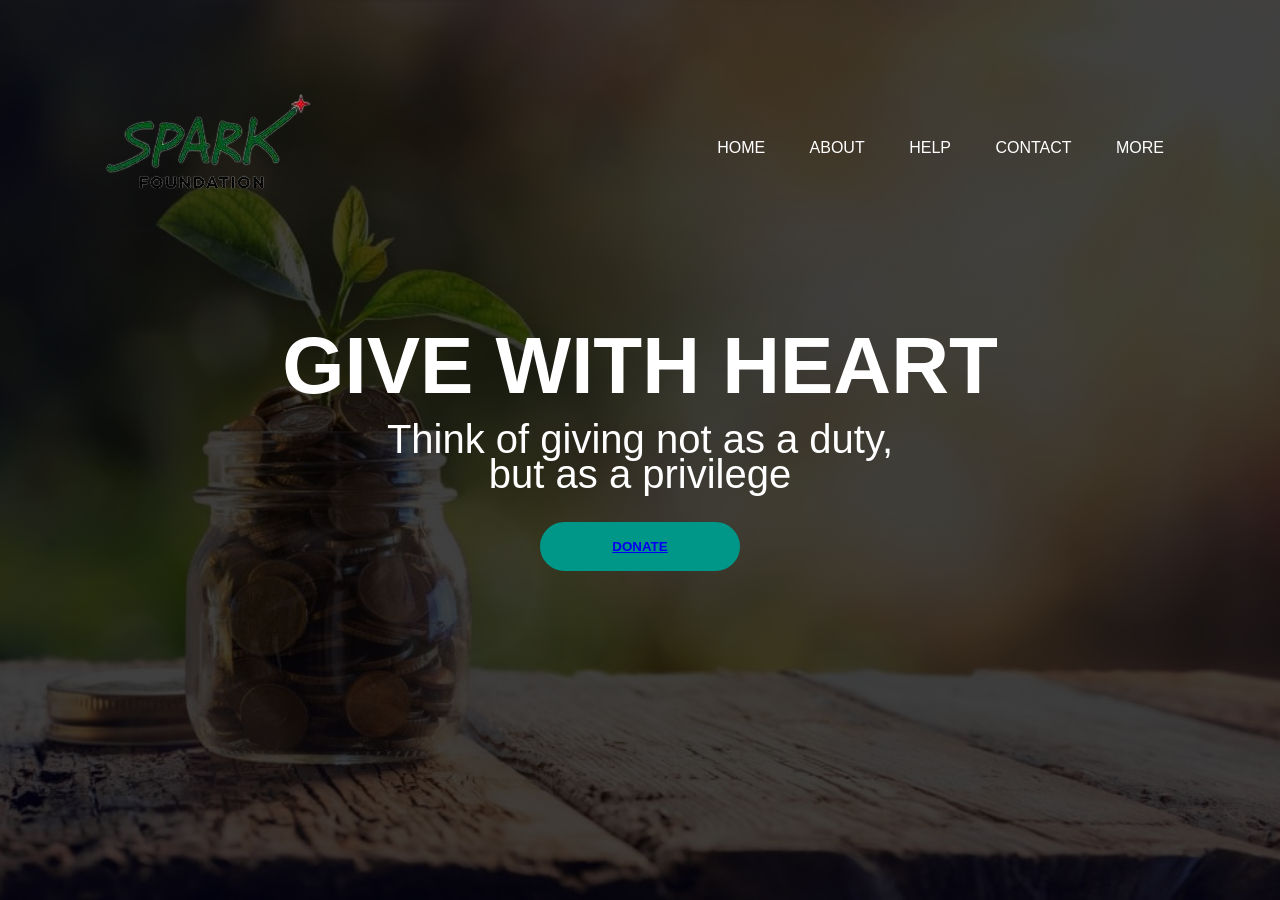
<file: index.html>
<!DOCTYPE>
<html>
    <head>
        <title>Spark Foundation</title>
        <link rel="stylesheet" href="style.css">
    </head>
    <body>
        <div class="banner">
        <div class="navbar">
            <img src="logoo.png" class="logoo">
            <ul>
                <li>
                    <li><a href="#">HOME</a></li>
                    <li><a href="#">ABOUT </a></li>
                    <li><a href="#">HELP</a></li>
                    <li><a href="#">CONTACT</a></li>  
                    <li><a href="#">MORE</a></li>    
                </li>
            </ul>
        </div>
        <div class="content">
        <h1>GIVE WITH HEART</h1>
        <p>Think of giving not as a duty,<br> but as a privilege</p>
        <div>
            <button type="button"><a href="form.html">DONATE</a></button>
        </div>
    </div>
</div>

    </body>
    
</html>
</file>
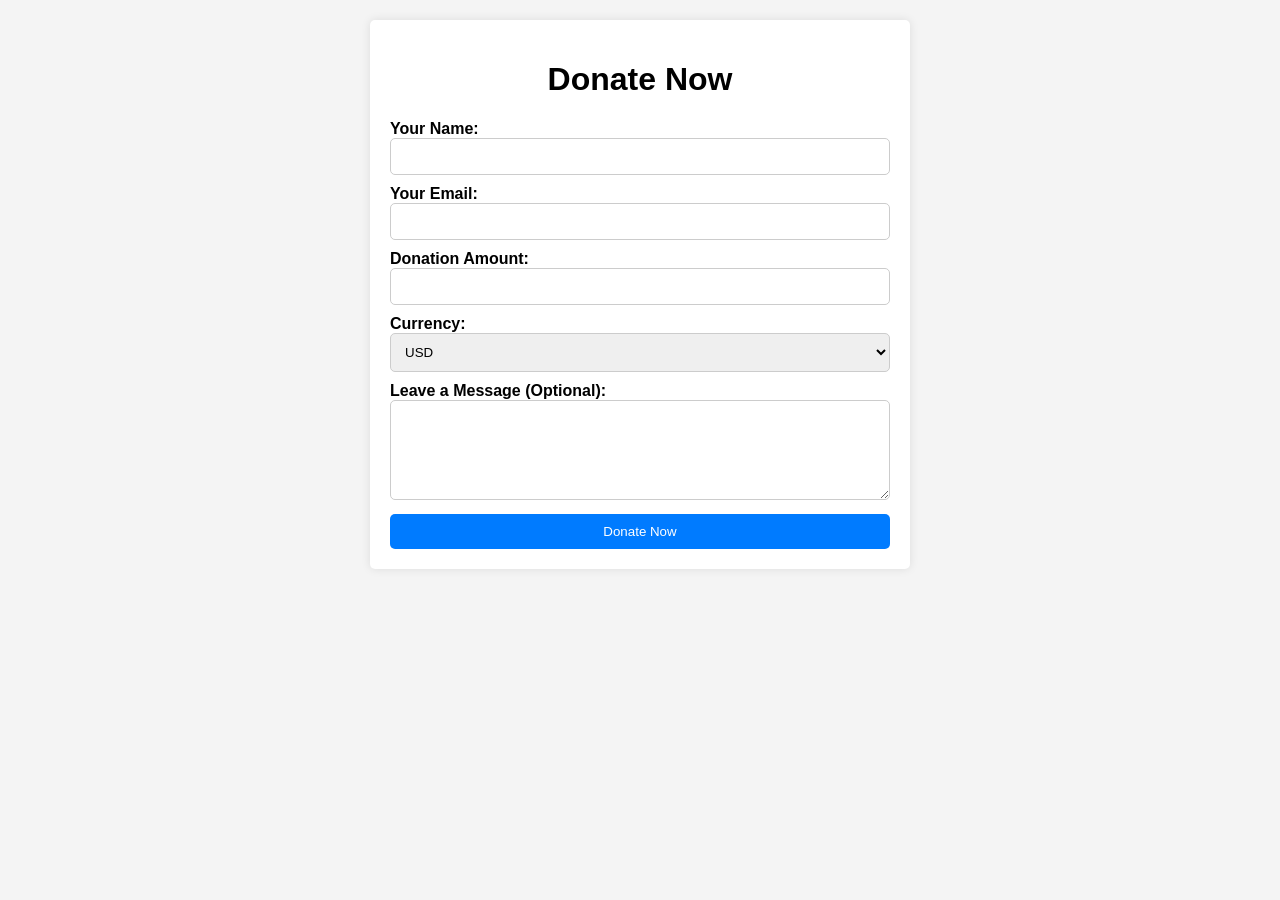
<file: form.html>
<!DOCTYPE html>
<html lang="en">
<head>
    <meta charset="UTF-8">
    <meta name="viewport" content="width=device-width, initial-scale=1.0">
    <title>Donate Now</title>
    <style>
        body {
            font-family: Arial, sans-serif;
            margin: 0;
            padding: 0;
            background-color: #f4f4f4;
        }
        .container {
            max-width: 500px;
            margin: 20px auto;
            background-color: #fff;
            padding: 20px;
            border-radius: 5px;
            box-shadow: 0 0 10px rgba(0, 0, 0, 0.1);
        }
        h1 {
            text-align: center;
        }
        form {
            margin-top: 20px;
        }
        label {
            font-weight: bold;
        }
        input[type="text"],
        input[type="email"],
        input[type="number"],
        select,
        textarea {
            width: 100%;
            padding: 10px;
            margin-bottom: 10px;
            border: 1px solid #ccc;
            border-radius: 5px;
            box-sizing: border-box;
        }
        textarea {
            height: 100px;
        }
        button {
            display: block;
            width: 100%;
            padding: 10px;
            background-color: #007bff;
            color: #fff;
            border: none;
            border-radius: 5px;
            cursor: pointer;
        }
        button:hover {
            background-color: #0056b3;
        }
    </style>
</head>
<body>
    <div class="container">
        <h1>Donate Now</h1>
        <form action="process_donation.php" method="post">
            <!-- Form fields -->
        </form>
            <label for="name">Your Name:</label>
            <input type="text" id="name" name="name" required>
            
            <label for="email">Your Email:</label>
            <input type="email" id="email" name="email" required>
            
            <label for="amount">Donation Amount:</label>
            <input type="number" id="amount" name="amount" min="1" required>
            
            <label for="currency">Currency:</label>
            <select id="currency" name="currency" required>
                <option value="USD">USD</option>
                <option value="EUR">EUR</option>
                <option value="GBP">GBP</option>
                <!-- Add more currency options as needed -->
            </select>
            
            <label for="message">Leave a Message (Optional):</label>
            <textarea id="message" name="message" rows="4" cols="50"></textarea>
            
            <button type="submit">Donate Now</button>
        </form>
    </div>
</body>
</html>
</file>
<file: style.css>
*{
    margin: 0;
    padding: 0;
    font-family: sans-serif;
}
.banner{
    width: 100%;
    height: 100vh;
    background-image: linear-gradient(rgba(0,0,0,0.75),rgba(0,0,0,0.75)),url(i.jpg);
    background-size: cover;
    background-position: center;
}
.navbar{
    width: 85%;
    margin: auto;
    padding: 35px 0;
    display: flex;
    align-items: center;
    justify-content: space-between;
}
.logo{
    width: 120px;
    cursor: pointer;
}
.navbar ul li{
    list-style: none;
    display: inline-block;
    margin: 0 20px;
    position: relative;
}
.navbar ul li a{
    text-decoration: none;
    color: #fff;
    text-transform: uppercase;
}
.navbar ul li::after{
    content: ' ';
    height: 3px;
    width: 0;
    background: #009688 ;
    position: absolute;
    left: 0;
    bottom: -10;
    transition: 0.5s;
}
.navbar ul li:hover::after{
    width: 100%;
}
.content{
    width: 100%;
    position: absolute;
    top: 30%;
    transform: translateY(-50);
    text-align: center;
    color: #fff;
}
.content{
    font-size: 40px;
    margin-top: 50px;
}
.content p{
    margin: 10px auto;
    font-weight: 100;
    line-height: 35px;
}
button{
    width: 200px;
    padding: 15px 0;
    text-align: center;
    margin: 20px 10px;
    border-radius: 25px;
    font-weight: bold;
    border: 2px solid #009688;
    background: #009688;
    color: #fff;
    cursor: pointer;
    position: relative;
    overflow: hidden;
}
span{
    background: #009688;
    height: 100%;
    width: 100%;
    border-radius: 25px;
    position: absolute;
    left: 0;
    bottom: 0;
    z-index: -1;
    
}
</file>
